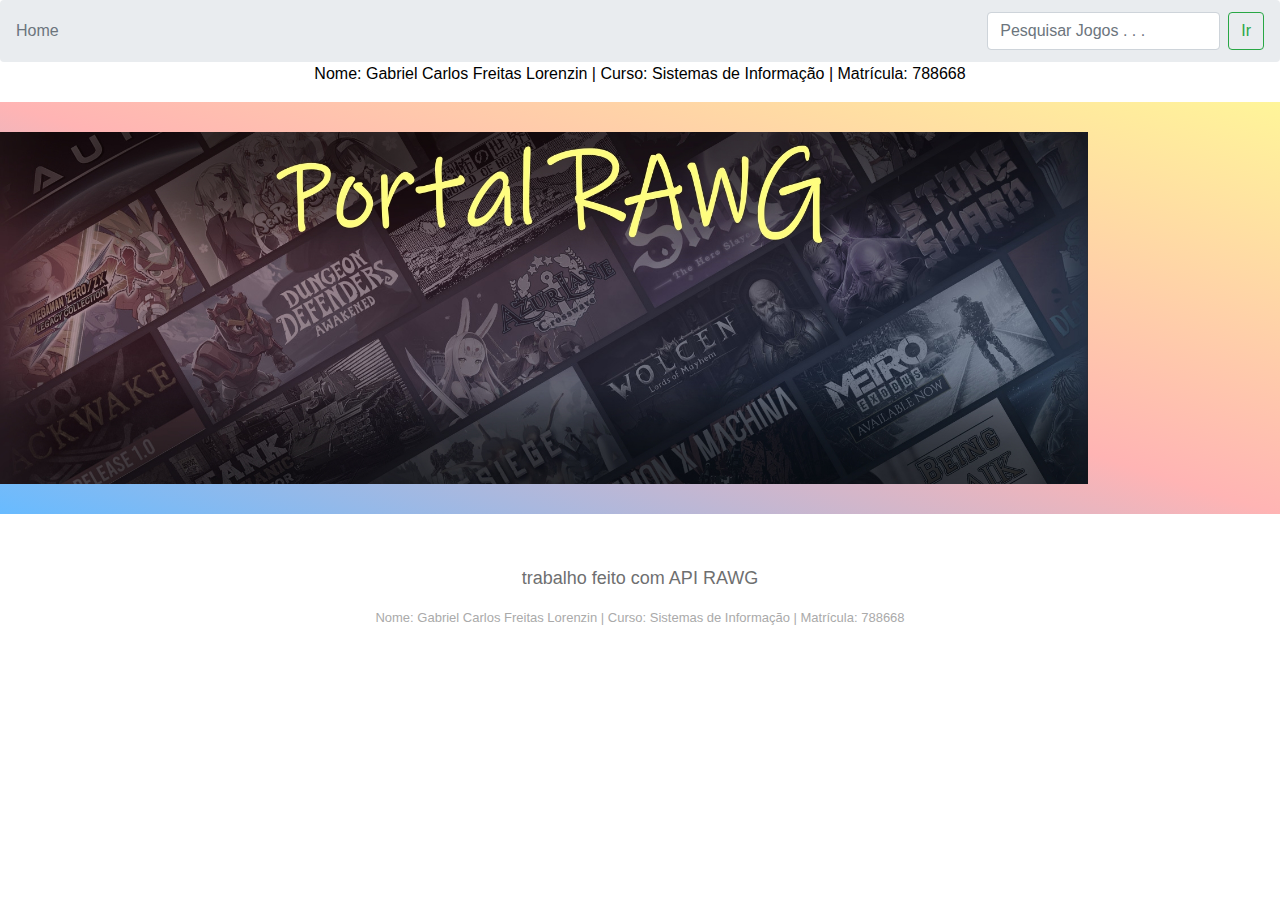
<file: index.html>
<!DOCTYPE html>
<html lang="pt-br">

<head>
    <meta charset="UTF-8">
    <meta http-equiv="X-UA-Compatible" content="IE=edge">
    <meta name="viewport" content="width=device-width, initial-scale=1.0">
    <link rel="stylesheet" href="https://cdn.jsdelivr.net/npm/bootstrap@4.3.1/dist/css/bootstrap.min.css" integrity="sha384-ggOyR0iXCbMQv3Xipma34MD+dH/1fQ784/j6cY/iJTQUOhcWr7x9JvoRxT2MZw1T" crossorigin="anonymous">
    <link rel="stylesheet" href="./assets/css/style.css">
    <title>Portal RAWG</title>
</head>

<body>
    <nav aria-label="breadcrumb">
        <ol class="breadcrumb" style="justify-content: space-between; align-items: center;">
            <li class="breadcrumb-item active" aria-current="page">Home</li>
            <form class="form-inline my-2 my-lg-0">
                <input class="form-control mr-sm-2" type="search" id="input-search" placeholder="Pesquisar Jogos . . ." aria-label="Search">
                <button class="btn btn-outline-success my-2 my-sm-0" onclick="redirecionarPagina(); return false">Ir</button>
            </form>
        </ol>
    </nav>

    <p style="color: black; text-align: center;">Nome: Gabriel Carlos Freitas Lorenzin | Curso: Sistemas de Informação | Matrícula: 788668</p>



    <div id="root">
        <img id="destaque" src="imgs\Header_1.jpg" alt="destaque">
    </div>

    <script src="https://code.jquery.com/jquery-3.3.1.slim.min.js" integrity="sha384-q8i/X+965DzO0rT7abK41JStQIAqVgRVzpbzo5smXKp4YfRvH+8abtTE1Pi6jizo" crossorigin="anonymous"></script>
    <script src="https://cdn.jsdelivr.net/npm/popper.js@1.14.7/dist/umd/popper.min.js" integrity="sha384-UO2eT0CpHqdSJQ6hJty5KVphtPhzWj9WO1clHTMGa3JDZwrnQq4sF86dIHNDz0W1" crossorigin="anonymous"></script>
    <script src="https://cdn.jsdelivr.net/npm/bootstrap@4.3.1/dist/js/bootstrap.min.js" integrity="sha384-JjSmVgyd0p3pXB1rRibZUAYoIIy6OrQ6VrjIEaFf/nJGzIxFDsf4x0xIM+B07jRM" crossorigin="anonymous"></script>
    <script src="./assets/js/index.js"></script>

    <footer>
        <div class="footer-basic">
            <footer>

                <ul class="list-inline">
                    <li class="list-inline-item"><a target="_blank" href="https://rawg.io/apidocs">trabalho feito com API RAWG</a></li>
                </ul>
                <p class="copyright">Nome: Gabriel Carlos Freitas Lorenzin | Curso: Sistemas de Informação | Matrícula: 788668</p>
            </footer>
        </div>
        <script src="https://cdnjs.cloudflare.com/ajax/libs/jquery/3.2.1/jquery.min.js"></script>
        <script src="https://cdnjs.cloudflare.com/ajax/libs/twitter-bootstrap/4.1.3/js/bootstrap.bundle.min.js"></script>

    </footer>
</body>


</html>
</file>
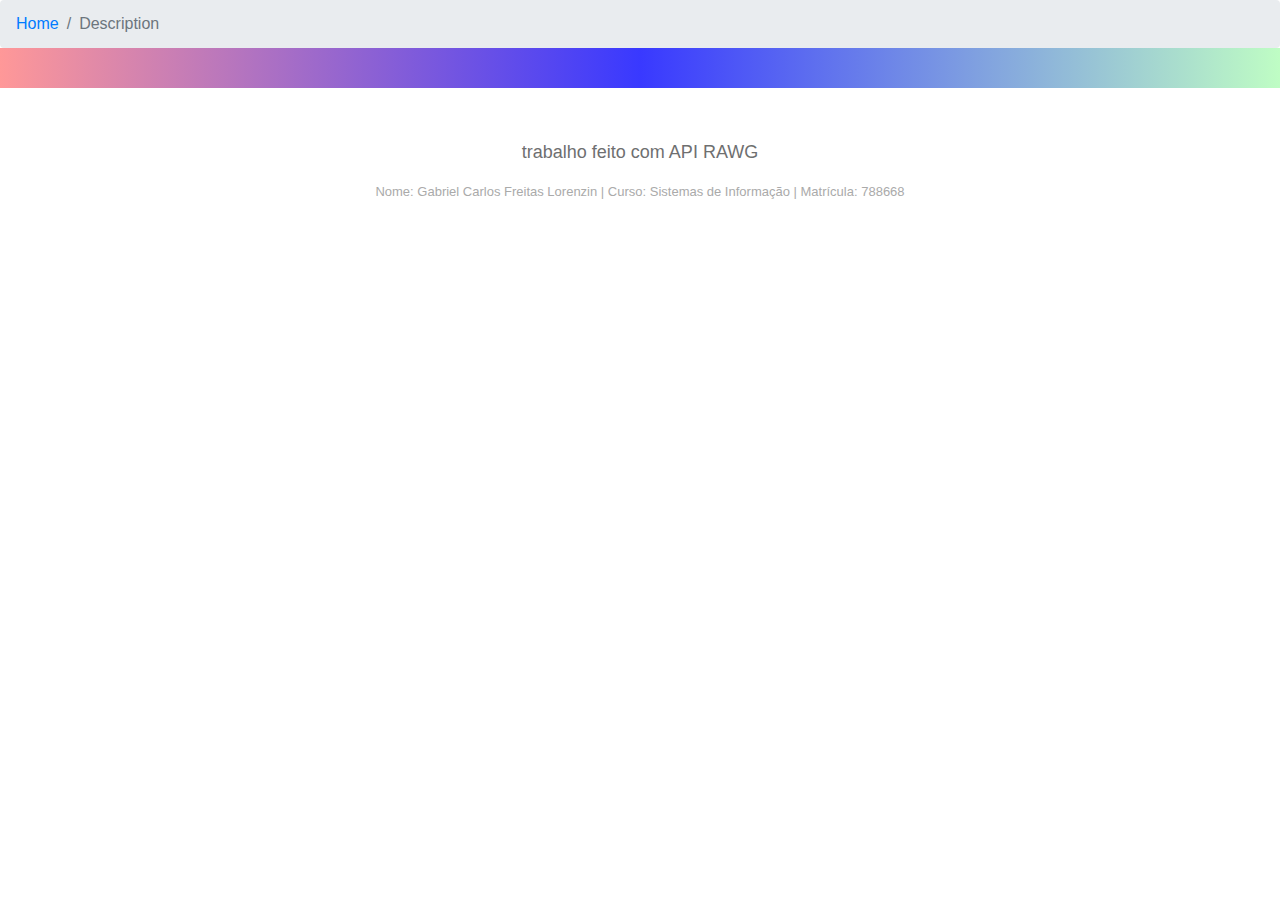
<file: pages/description.html>
<!DOCTYPE html>
<html lang="pt-br">

<head>
    <meta charset="UTF-8">
    <meta http-equiv="X-UA-Compatible" content="IE=edge">
    <meta name="viewport" content="width=device-width, initial-scale=1.0">
    <link rel="stylesheet" href="https://cdn.jsdelivr.net/npm/bootstrap@4.3.1/dist/css/bootstrap.min.css" integrity="sha384-ggOyR0iXCbMQv3Xipma34MD+dH/1fQ784/j6cY/iJTQUOhcWr7x9JvoRxT2MZw1T" crossorigin="anonymous">
    <link rel="stylesheet" href="../assets/css/description.css">
    <title>API - Games</title>
</head>

<body>
    <nav aria-label="breadcrumb">
        <ol class="breadcrumb">
            <li class="breadcrumb-item"><a href="../index.html">Home</a></li>
            <li class="breadcrumb-item active" aria-current="page">Description</li>
        </ol>
    </nav>

    <div id="root"></div>

    <script src="https://code.jquery.com/jquery-3.3.1.slim.min.js" integrity="sha384-q8i/X+965DzO0rT7abK41JStQIAqVgRVzpbzo5smXKp4YfRvH+8abtTE1Pi6jizo" crossorigin="anonymous"></script>
    <script src="https://cdn.jsdelivr.net/npm/popper.js@1.14.7/dist/umd/popper.min.js" integrity="sha384-UO2eT0CpHqdSJQ6hJty5KVphtPhzWj9WO1clHTMGa3JDZwrnQq4sF86dIHNDz0W1" crossorigin="anonymous"></script>
    <script src="https://cdn.jsdelivr.net/npm/bootstrap@4.3.1/dist/js/bootstrap.min.js" integrity="sha384-JjSmVgyd0p3pXB1rRibZUAYoIIy6OrQ6VrjIEaFf/nJGzIxFDsf4x0xIM+B07jRM" crossorigin="anonymous"></script>
    <script src="../assets/js/description.js"></script>


    <footer>
        <div class="footer-basic">
            <footer>

                <ul class="list-inline">
                    <li class="list-inline-item"><a target="_blank" href="https://rawg.io/apidocs">trabalho feito com API RAWG</a></li>
                </ul>
                <p class="copyright">Nome: Gabriel Carlos Freitas Lorenzin | Curso: Sistemas de Informação | Matrícula: 788668</p>
            </footer>
        </div>
        <script src="https://cdnjs.cloudflare.com/ajax/libs/jquery/3.2.1/jquery.min.js"></script>
        <script src="https://cdnjs.cloudflare.com/ajax/libs/twitter-bootstrap/4.1.3/js/bootstrap.bundle.min.js"></script>

    </footer>
</body>

</html>
</file>
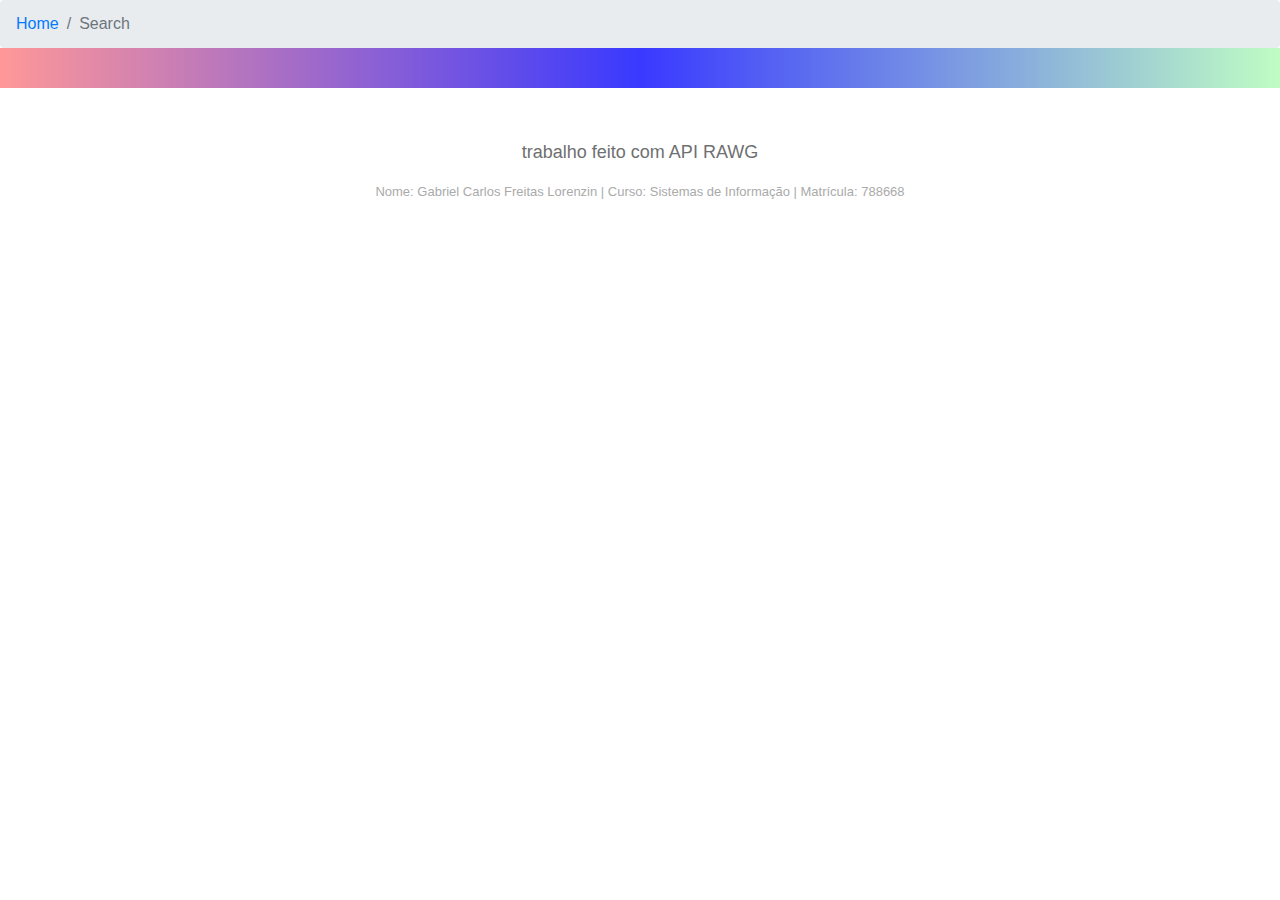
<file: pages/search.html>
<!DOCTYPE html>
<html lang="pt-br">

<head>
    <meta charset="UTF-8">
    <meta http-equiv="X-UA-Compatible" content="IE=edge">
    <meta name="viewport" content="width=device-width, initial-scale=1.0">
    <link rel="stylesheet" href="https://cdn.jsdelivr.net/npm/bootstrap@4.3.1/dist/css/bootstrap.min.css" integrity="sha384-ggOyR0iXCbMQv3Xipma34MD+dH/1fQ784/j6cY/iJTQUOhcWr7x9JvoRxT2MZw1T" crossorigin="anonymous">
    <link rel="stylesheet" href="../assets/css/description.css">
    <title>API - Games</title>
</head>

<body>
    <nav aria-label="breadcrumb">
        <ol class="breadcrumb">
            <li class="breadcrumb-item"><a href="../index.html">Home</a></li>
            <li class="breadcrumb-item active" aria-current="page">Search</li>
        </ol>
    </nav>

    <div id="root"></div>
    <h1 id="not-found"></h1>

    <script src="https://code.jquery.com/jquery-3.3.1.slim.min.js" integrity="sha384-q8i/X+965DzO0rT7abK41JStQIAqVgRVzpbzo5smXKp4YfRvH+8abtTE1Pi6jizo" crossorigin="anonymous"></script>
    <script src="https://cdn.jsdelivr.net/npm/popper.js@1.14.7/dist/umd/popper.min.js" integrity="sha384-UO2eT0CpHqdSJQ6hJty5KVphtPhzWj9WO1clHTMGa3JDZwrnQq4sF86dIHNDz0W1" crossorigin="anonymous"></script>
    <script src="https://cdn.jsdelivr.net/npm/bootstrap@4.3.1/dist/js/bootstrap.min.js" integrity="sha384-JjSmVgyd0p3pXB1rRibZUAYoIIy6OrQ6VrjIEaFf/nJGzIxFDsf4x0xIM+B07jRM" crossorigin="anonymous"></script>
    <script src="../assets/js/search.js"></script>

    <footer>
        <div class="footer-basic">
            <footer>

                <ul class="list-inline">
                    <li class="list-inline-item"><a target="_blank" href="https://rawg.io/apidocs">trabalho feito com API RAWG</a></li>
                </ul>
                <p class="copyright">Nome: Gabriel Carlos Freitas Lorenzin | Curso: Sistemas de Informação | Matrícula: 788668</p>
            </footer>
        </div>
        <script src="https://cdnjs.cloudflare.com/ajax/libs/jquery/3.2.1/jquery.min.js"></script>
        <script src="https://cdnjs.cloudflare.com/ajax/libs/twitter-bootstrap/4.1.3/js/bootstrap.bundle.min.js"></script>

    </footer>
</body>

</html>
</file>
<file: assets/css/style.css>
.card {
        width: 300px;
    }
    
    img {
        height: 50%;
    }
    
    #root {
        gap: 22px;
        max-width: 100%;
        margin: auto;
        justify-content: center;
        padding-top: 30px;
        padding-bottom: 30px;
        background-image: linear-gradient( to bottom left, rgb(255, 245, 153), rgb(255, 180, 180), rgb(104, 187, 255));
        background-repeat: no-repeat;
        background-size: 100%;
    }
    
    #destaque {
        width: 85%;
        display: block;
    }
    
    h5 {
        height: 30%;
    }
    
    div {
        background-color: #212529;
        color: white;
    }
    
    .breadcrumb {
        margin-bottom: 0px !important;
    }
    
    .footer-basic {
        margin-top: 10px;
        padding: 40px 0;
        background-color: #ffffff;
        color: #4b4c4d;
    }
    
    .footer-basic ul {
        padding: 0;
        list-style: none;
        text-align: center;
        font-size: 18px;
        line-height: 1.6;
        margin-bottom: 0;
    }
    
    .footer-basic li {
        padding: 0 10px;
    }
    
    .footer-basic ul a {
        color: inherit;
        text-decoration: none;
        opacity: 0.8;
    }
    
    .footer-basic ul a:hover {
        opacity: 1;
    }
    
    .footer-basic .copyright {
        margin-top: 15px;
        text-align: center;
        font-size: 13px;
        color: #aaa;
        margin-bottom: 0;
    }
</file>
<file: assets/css/description.css>
.card {
    width: 50%;
}

#root {
    gap: 30px;
    max-width: 100%;
    margin: auto;
    justify-content: center;
    background-image: linear-gradient( 90deg, rgb(255, 152, 152), rgb(57, 57, 255), rgb(191, 253, 196));
    background-repeat: no-repeat;
    background-size: 100%;
    padding: 20px;
}

h5 {
    height: 30%;
}

ul {
    list-style: none;
}

.breadcrumb {
    margin-bottom: 0px !important;
}

.footer-basic {
    margin-top: 10px;
    padding: 40px 0;
    background-color: #ffffff;
    color: #4b4c4d;
}

.footer-basic ul {
    padding: 0;
    list-style: none;
    text-align: center;
    font-size: 18px;
    line-height: 1.6;
    margin-bottom: 0;
}

.footer-basic li {
    padding: 0 10px;
}

.footer-basic ul a {
    color: inherit;
    text-decoration: none;
    opacity: 0.8;
}

.footer-basic ul a:hover {
    opacity: 1;
}

.footer-basic .copyright {
    margin-top: 15px;
    text-align: center;
    font-size: 13px;
    color: #aaa;
    margin-bottom: 0;
}
</file>
